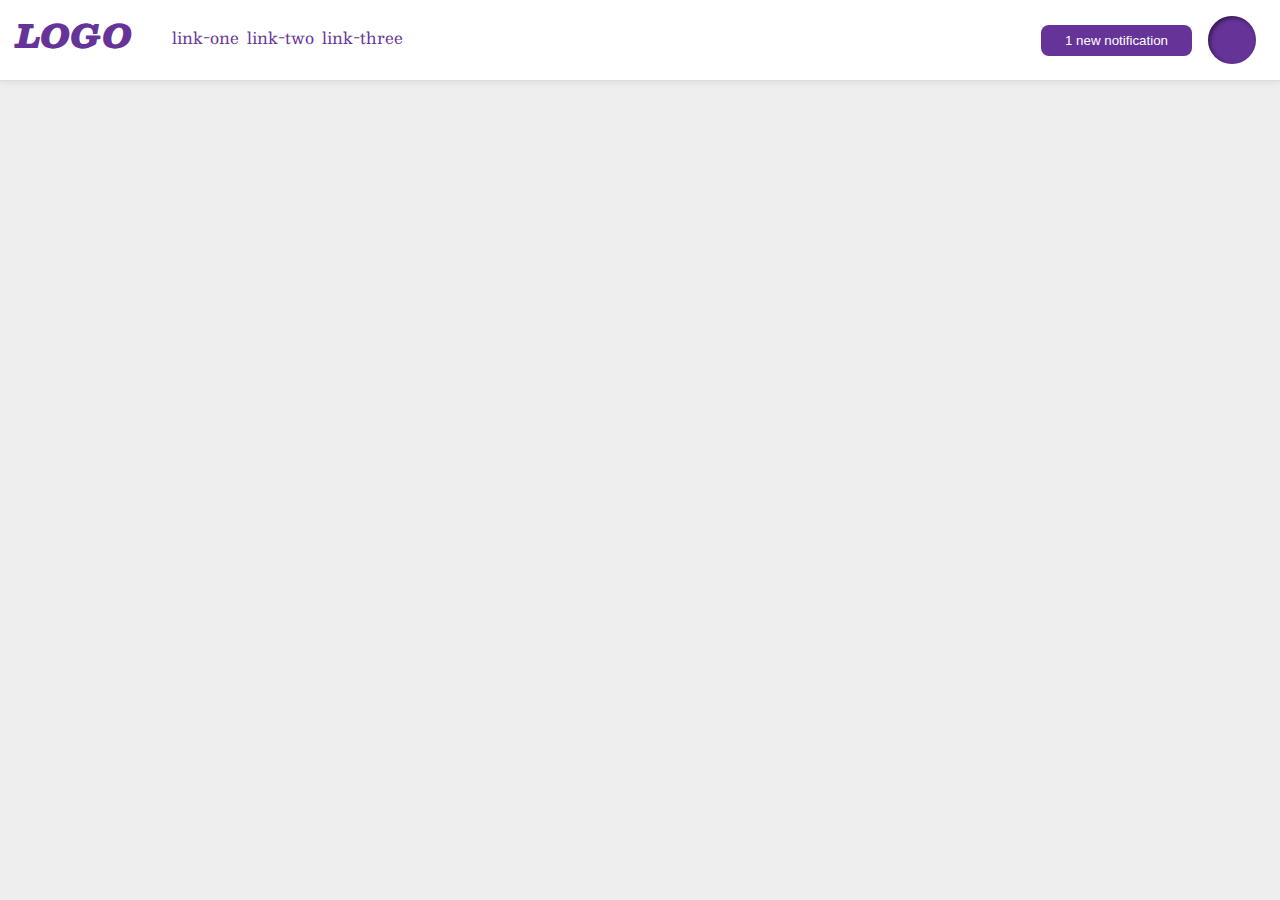
<file: flex/03-flex-header-2/index.html>
<!DOCTYPE html>
<html lang="en">
<head>
  <meta charset="UTF-8">
  <meta http-equiv="X-UA-Compatible" content="IE=edge">
  <meta name="viewport" content="width=device-width, initial-scale=1.0">
  <title>Flex Header 2</title>
  <link rel="stylesheet" href="style.css">
</head>
<body>
  <div class="header">
    <div class="left-side">
      <div class="logo">
        LOGO
      </div>
      <ul class="links">
        <li><a href="google.com">link-one</a></li>
        <li><a href="google.com">link-two</a></li>
        <li><a href="google.com">link-three</a></li>
      </ul>
    </div>
    <span class="push-right">
      <button class="notifications">
        1 new notification
      </button>
      <div class="profile-image"></div>
  </span>
  </div>
</body>
</html>
</file>
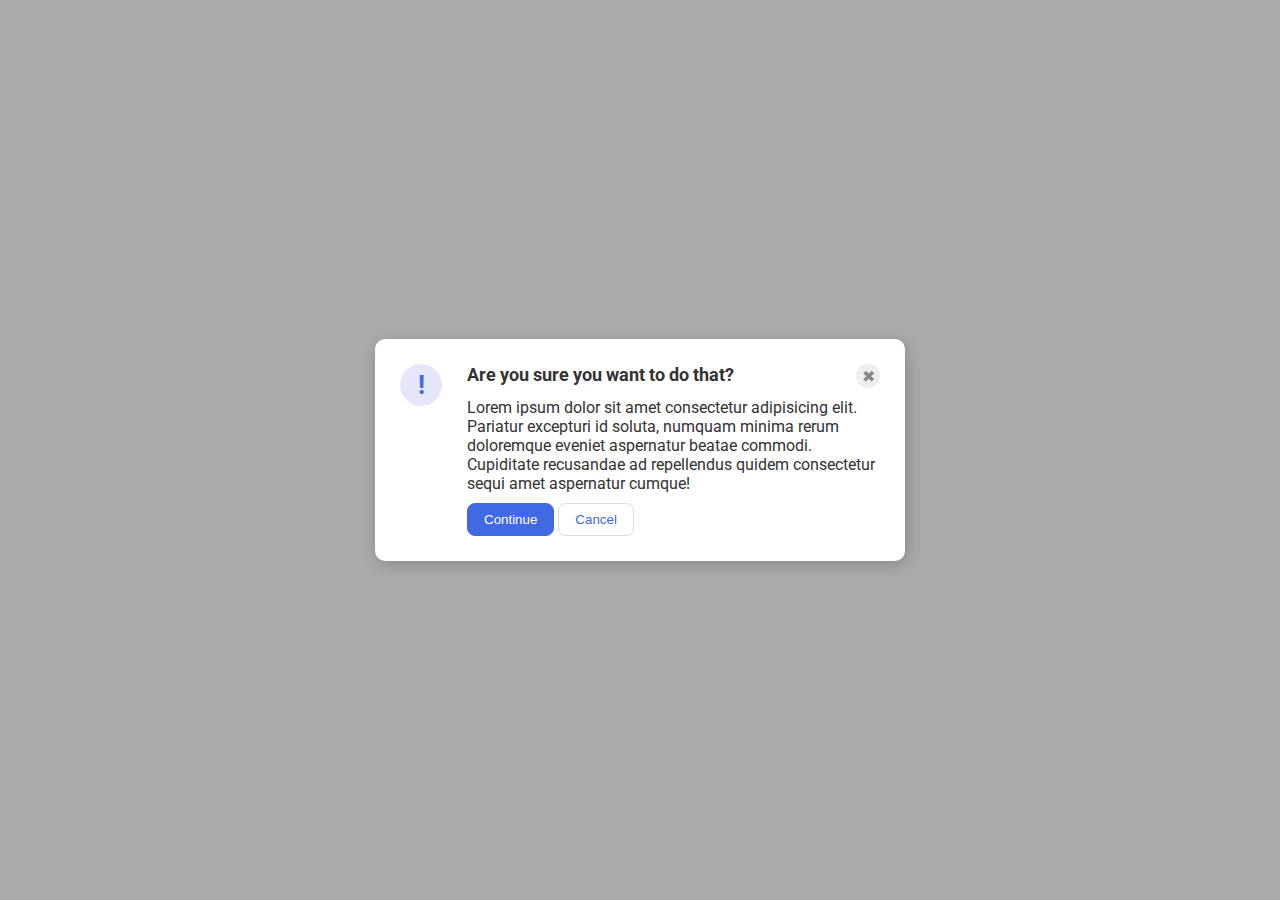
<file: flex/05-flex-modal/index.html>
<!DOCTYPE html>
<html lang="en">
<head>
  <meta charset="UTF-8">
  <meta http-equiv="X-UA-Compatible" content="IE=edge">
  <meta name="viewport" content="width=device-width, initial-scale=1.0">
  <link rel="stylesheet" href="style.css">
  <title>Modal</title>
</head>
<body>
  <div class="modal">
    <div class="icon">!</div>
    <div class="right">
      <div class="header">Are you sure you want to do that?
        <div class="close-button">✖</div>
      </div>
      <div class="text">Lorem ipsum dolor sit amet consectetur adipisicing elit. Pariatur excepturi id soluta, numquam minima rerum doloremque eveniet aspernatur beatae commodi. Cupiditate recusandae ad repellendus quidem consectetur sequi amet aspernatur cumque!</div>
      <button class="continue">Continue</button>
      <button class="cancel">Cancel</button>
    </div>

  </div>
</body>
</html>
</file>
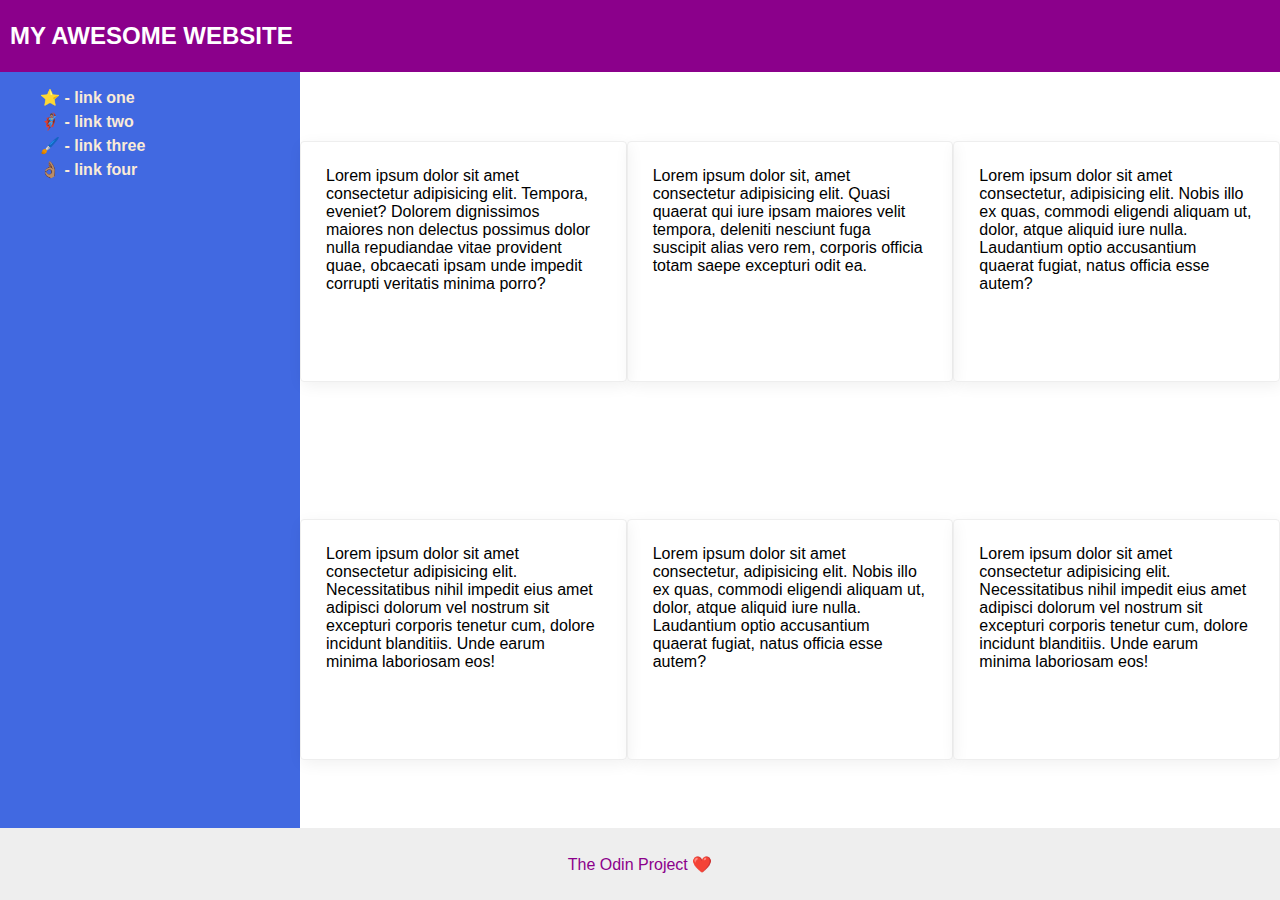
<file: flex/07-flex-layout-2/index.html>
<!DOCTYPE html>
<html lang="en">
<head>
  <meta charset="UTF-8">
  <meta http-equiv="X-UA-Compatible" content="IE=edge">
  <meta name="viewport" content="width=device-width, initial-scale=1.0">
  <title>The Holy Grail</title>
  <link rel="stylesheet" href="style.css">
</head>
<body>
  <div class="header">
    MY AWESOME WEBSITE
  </div>
  
  <div class="main">
    <div class="sidebar">
      <ul>
        <li><a href="google.com">⭐ - link one</a></li>
        <li><a href="google.com">🦸🏽‍♂️ - link two</a></li>
        <li><a href="google.com">🖌️ - link three</a></li>
        <li><a href="google.com">👌🏽 - link four</a></li>
      </ul>
    </div>

    <div class="allcards">
      <div class="card">Lorem ipsum dolor sit amet consectetur adipisicing elit. Tempora, eveniet? Dolorem dignissimos maiores non delectus possimus dolor nulla repudiandae vitae provident quae, obcaecati ipsam unde impedit corrupti veritatis minima porro?</div>
      <div class="card">Lorem ipsum dolor sit, amet consectetur adipisicing elit. Quasi quaerat qui iure ipsam maiores velit tempora, deleniti nesciunt fuga suscipit alias vero rem, corporis officia totam saepe excepturi odit ea.</div>
      <div class="card">Lorem ipsum dolor sit amet consectetur, adipisicing elit. Nobis illo ex quas, commodi eligendi aliquam ut, dolor, atque aliquid iure nulla. Laudantium optio accusantium quaerat fugiat, natus officia esse autem?</div>
      <div class="card">Lorem ipsum dolor sit amet consectetur adipisicing elit. Necessitatibus nihil impedit eius amet adipisci dolorum vel nostrum sit excepturi corporis tenetur cum, dolore incidunt blanditiis. Unde earum minima laboriosam eos!</div>
      <div class="card">Lorem ipsum dolor sit amet consectetur, adipisicing elit. Nobis illo ex quas, commodi eligendi aliquam ut, dolor, atque aliquid iure nulla. Laudantium optio accusantium quaerat fugiat, natus officia esse autem?</div>
      <div class="card">Lorem ipsum dolor sit amet consectetur adipisicing elit. Necessitatibus nihil impedit eius amet adipisci dolorum vel nostrum sit excepturi corporis tenetur cum, dolore incidunt blanditiis. Unde earum minima laboriosam eos!</div>
    </div>
  </div>

  <div class="footer">
    The Odin Project ❤️
  </div>
</body>
</html>
</file>
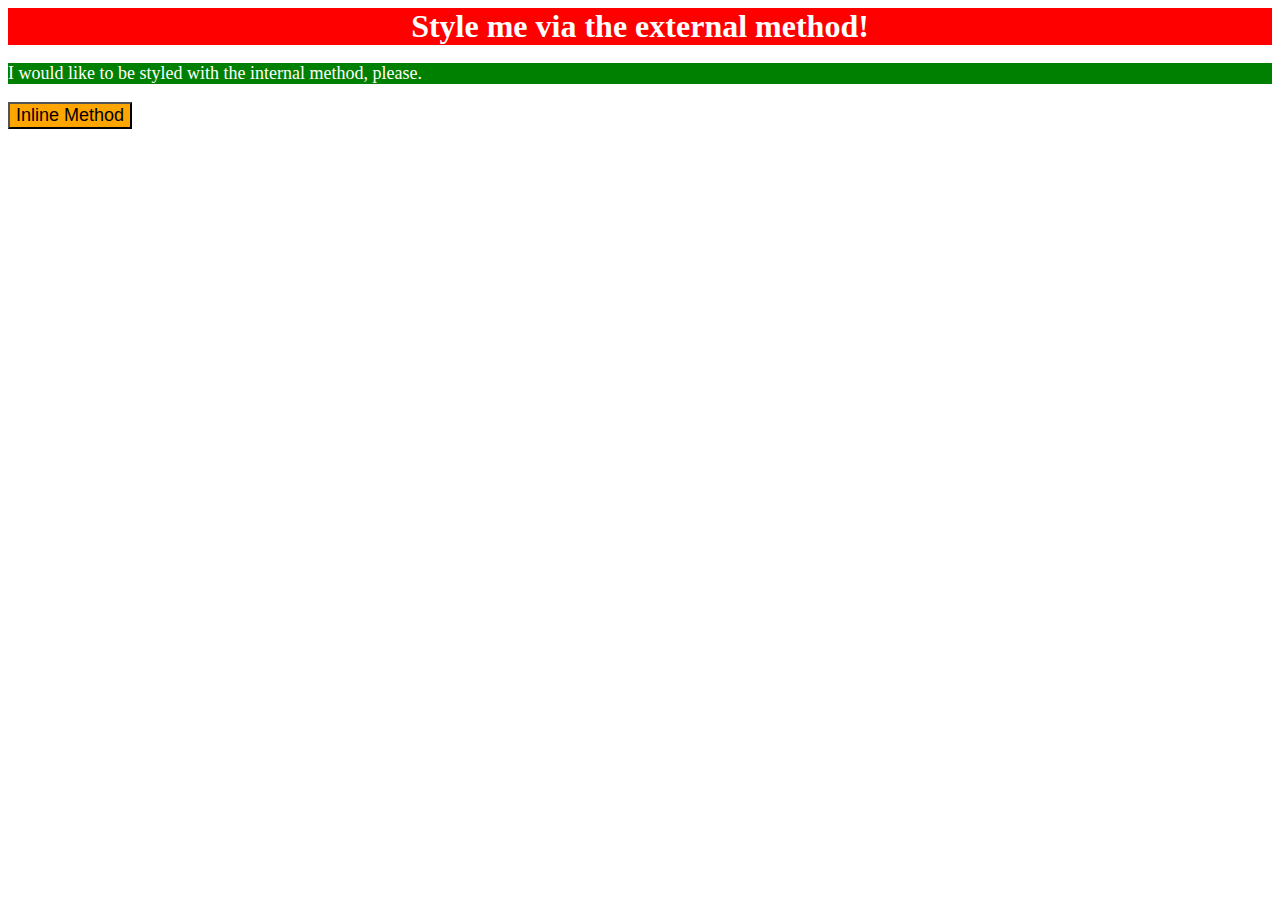
<file: foundations/01-css-methods/index.html>
<!DOCTYPE html>
<html lang="en">
<head>
  <meta charset="UTF-8">
  <meta http-equiv="X-UA-Compatible" content="IE=edge">
  <meta name="viewport" content="width=device-width, initial-scale=1.0">
  <link rel="stylesheet" href="styles.css">
  <style>
    p {
      background-color: green;
      color: white;
      font-size: 18px;
    }
  </style>
  <title>Methods for Adding CSS</title>
</head>
<body>
  <div>Style me via the external method!</div>
  <p>I would like to be styled with the internal method, please.</p>
  <button style="background-color: orange;font-size: 18px;">Inline Method</button>
</body>
</html>
</file>
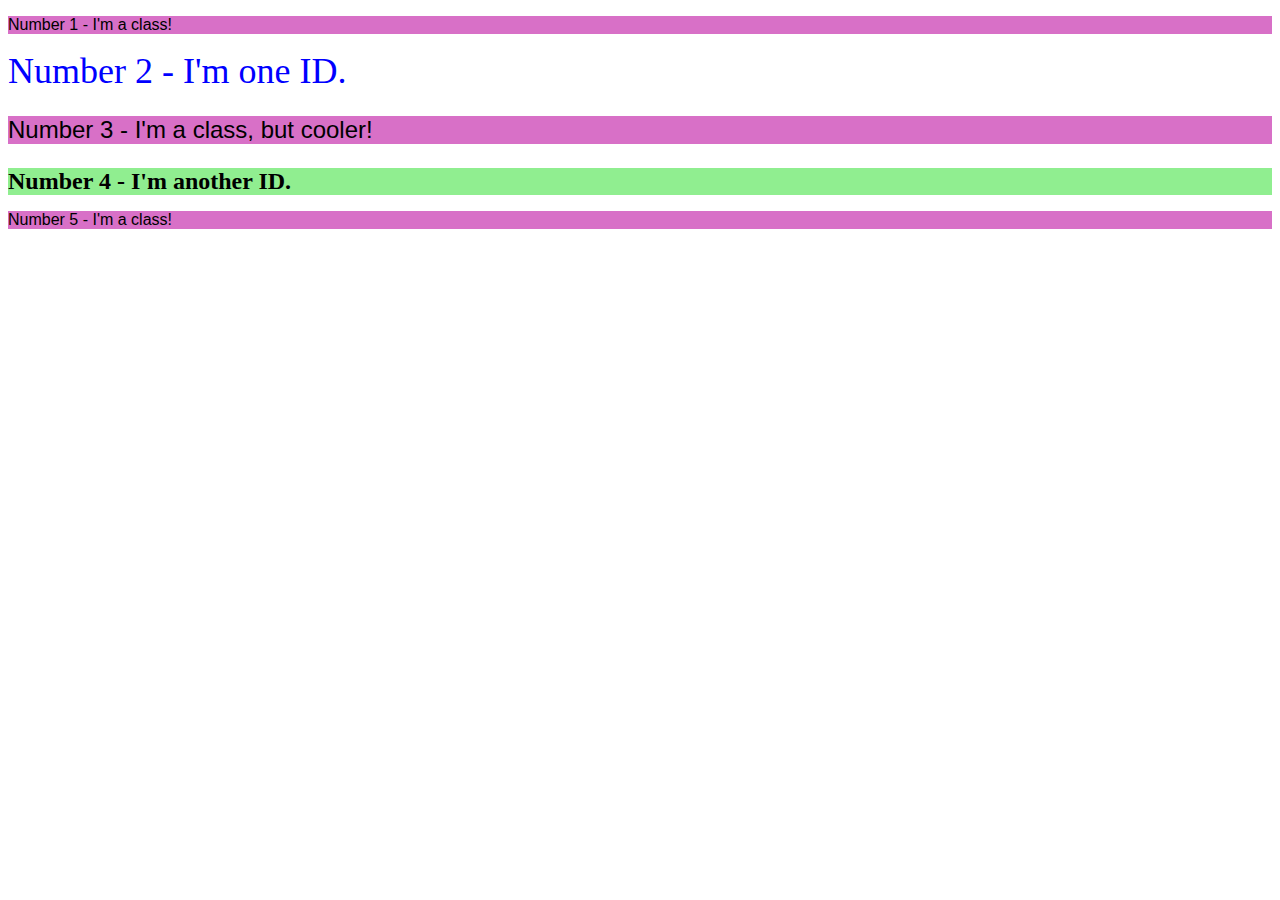
<file: foundations/02-class-id-selectors/index.html>
<!DOCTYPE html>
<html lang="en">
<head>
  <meta charset="UTF-8">
  <meta http-equiv="X-UA-Compatible" content="IE=edge">
  <meta name="viewport" content="width=device-width, initial-scale=1.0">
  <title>Class and ID Selectors</title>
  <link rel="stylesheet" href="style.css">
</head>
<body>
  <p class="odd">Number 1 - I'm a class!</p>
  <div id="dtwo">Number 2 - I'm one ID.</div>
  <p class="odd three">Number 3 - I'm a class, but cooler!</p>
  <div id="efour">Number 4 - I'm another ID.</div>
  <p class="odd">Number 5 - I'm a class!</p>
</body>
</html>
</file>
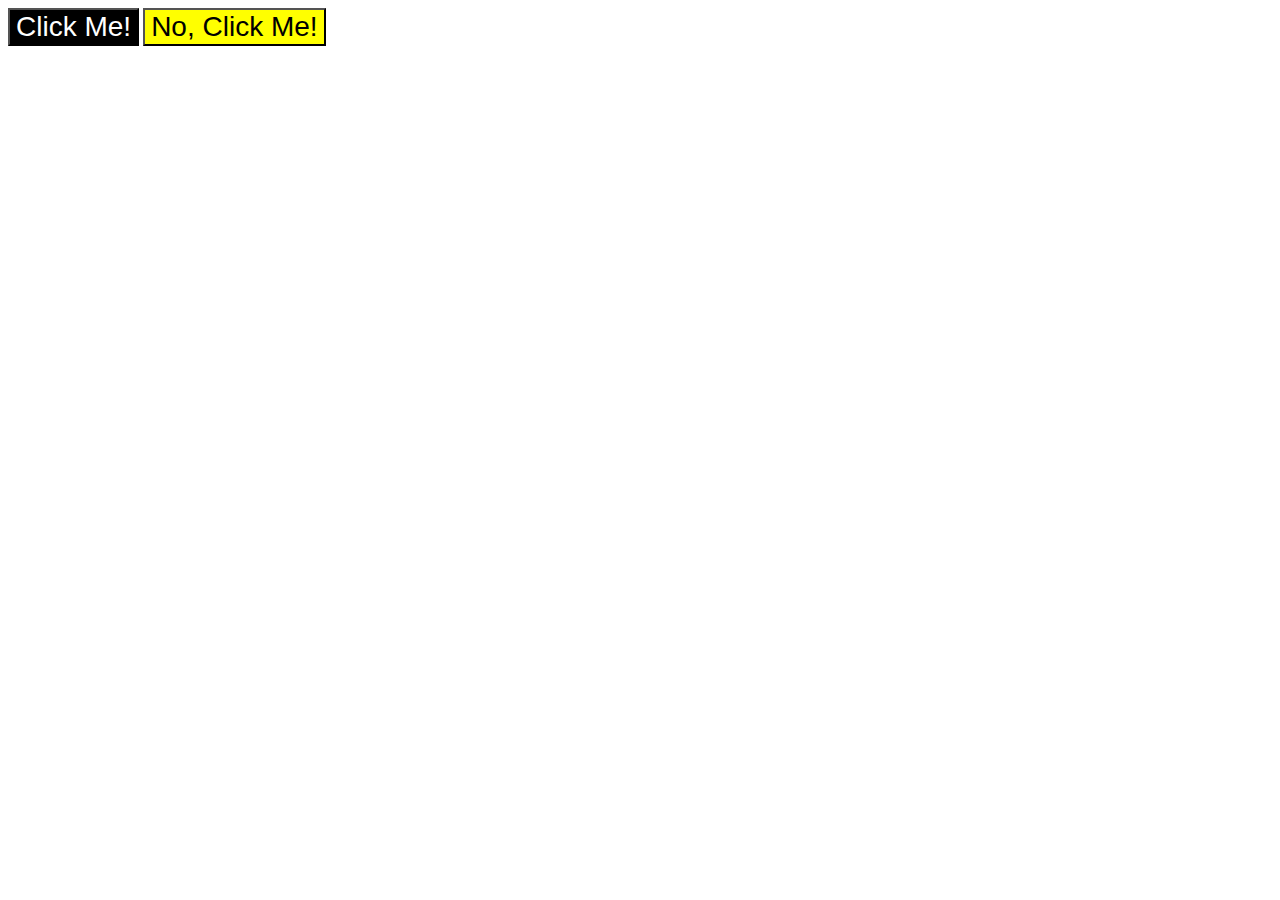
<file: foundations/03-grouping-selectors/index.html>
<!DOCTYPE html>
<html lang="en">
<head>
  <meta charset="UTF-8">
  <meta http-equiv="X-UA-Compatible" content="IE=edge">
  <meta name="viewport" content="width=device-width, initial-scale=1.0">
  <title>Grouping Selectors</title>
  <link rel="stylesheet" href="style.css">
</head>
<body>
  <button class="element1">Click Me!</button>
  <button class="element2">No, Click Me!</button>
</body>
</html>
</file>
<file: flex/03-flex-header-2/style.css>
/* this is some magical font-importing.  
you'll learn about it later. */
@import url('https://fonts.googleapis.com/css2?family=Besley:ital,wght@0,400;1,900&display=swap');

body {
  margin: 0;
  background: #eee;
  font-family: Besley, serif;
}

.header {
  background: white;
  border-bottom: 1px solid #ddd;
  box-shadow: 0 0 8px rgba(0,0,0,.1);
  display: flex; /* Makes it a flex box / horizontal */
  gap: 8px; /* Puts spacing between items in container */
  padding: 8px 8px 8px 16px; /* Gets us the spacing we want */
}

/* Used this for my grouping. Not terribly helpful anyore,
but may be helpful for general groupin. Leaving it. */
.left-side {
  display: flex;
}

.profile-image {
  background: rebeccapurple;
  box-shadow: inset 2px 2px 4px rgba(0,0,0,.5);
  border-radius: 50%;
  width: 48px;
  height:  48px;
}

.logo {
  color: rebeccapurple;
  font-size: 32px;
  font-weight: 900;
  font-style: italic;
}

button {
  border: none;
  border-radius: 8px;
  background: rebeccapurple;
  color: white;
  padding: 8px 24px;
}

a {
  /* this removes the line under our links */
  text-decoration: none;
  color: rebeccapurple;
}

ul {
  list-style-type: none;
  display: flex; /* Makes it a flexbox / horizontal */
  gap: 8px; /* Puts a gap between the list items */
}

/* Class for a Span, to push a section right. Chose span because
it is inline. Then makes it a flex, pushes, and adds a gap
for the items. Center alignment fixes button size from being
stretch. */
.push-right {
  display: flex;
  margin-left: auto;
  gap: 16px;
  align-items: center;
  padding: 8px 16px 8px 8px; 
}
</file>
<file: flex/05-flex-modal/style.css>
@import url('https://fonts.googleapis.com/css2?family=Roboto:wght@400;700&display=swap');

html, body {
  height: 100%;
}

body {
  font-family: Roboto, sans-serif;
  margin: 0;
  background: #aaa;
  color: #333;
  /* I'll give you this one for free lol */
  display: flex;
  align-items: center;
  justify-content: center;
}

.modal {
  background: white;
  width: 480px;
  border-radius: 10px;
  box-shadow: 2px 4px 16px rgba(0,0,0,.2);
  display: flex;
  gap: 25px;
  padding: 25px;
}

.icon {
  color: royalblue;
  font-size: 26px;
  font-weight: 700;
  background: lavender;
  width: 42px;
  height: 42px;
  border-radius: 50%;
  display: flex;
  align-items: center;
  justify-content: center;
  flex-shrink: 0;
}

.close-button {
  background: #eee;
  border-radius: 50%;
  color: #888;
  font-weight: 400;
  font-size: 16px;
  height: 24px;
  width: 24px;
  display: flex;
  align-items: center;
  justify-content: center;
}

button {
  padding: 8px 16px;
  border-radius: 8px;
}

button.continue {
  background: royalblue;
  border: 1px solid royalblue;
  color: white;
}

button.cancel {
  background: white;
  border: 1px solid #ddd;
  color: royalblue;
}

.header {
  font-weight: bold;
  font-size: large;
  display: flex;
  justify-content: space-between;
  margin-bottom: 10px;
}

.text {
  margin-bottom: 10px;
}
</file>
<file: flex/07-flex-layout-2/style.css>
body {
  font-family: -apple-system, BlinkMacSystemFont, 'Segoe UI', Roboto, Oxygen, Ubuntu, Cantarell, 'Open Sans', 'Helvetica Neue', sans-serif;
  margin: 0;
  min-height: 100vh;
  display: flex;
  flex-direction: column;
}

.header {
  height: 72px;
  background: darkmagenta;
  color: white;
  display: flex;
  align-items: center;
  padding-left: 10px;
  font-size: 24px;
  font-weight: 900;
}

.footer {
  height: 72px;
  background: #eee;
  color: darkmagenta;
  display: flex;
  align-items: center;
  justify-content: center;
}

.sidebar {
  width: 300px;
  background: royalblue;
}

.card {
  border: 1px solid #eee;
  box-shadow: 2px 4px 16px rgba(0,0,0,.06);
  border-radius: 4px;
  display: flex;
  flex: 1 1 auto;
  width: 25%;
  height: 25%;
  padding: 25px;
  margin: 0px;
}

.allcards {
  display: flex;
  flex: 1;
  justify-content: space-between;
  align-items: center;
  flex-wrap: wrap;
}

.main {
  display: flex;
  flex: 1;
  justify-content: center; /* This plus flex: 1 plus the body going column plus the viewport 100 push the footer to the bottom always */
}

ul {
  list-style: none;
}

ul li {
  padding-bottom: 5px;
}

a {
  text-decoration: none;
  color: antiquewhite;
  font-weight: 700;
}
</file>
<file: foundations/01-css-methods/styles.css>
/* styles.css */

div {
    background-color: red;
    color: white;
    text-align: center;
    font-weight: bold;
    font-size: 32px;
}
</file>
<file: foundations/02-class-id-selectors/style.css>
.odd {
    background-color: rgb(216, 112, 199);
    font-family: Verdana, sans-serif;
}

#dtwo {
    color: blue;
    font-size: 36px;
}

.three {
    font-size: 24px;
}

#efour {
    background-color: lightgreen;
    font-size: 24px;
    font-weight: bold;
}
</file>
<file: foundations/03-grouping-selectors/style.css>
.element1,
.element2 {
    font-size: 28px;
    font-family: Helvetica, 'Times New Roman', sans-serif;
}

.element1 {
    background-color: black;
    color: white;
}

.element2 {
    background-color: yellow;
}
</file>
